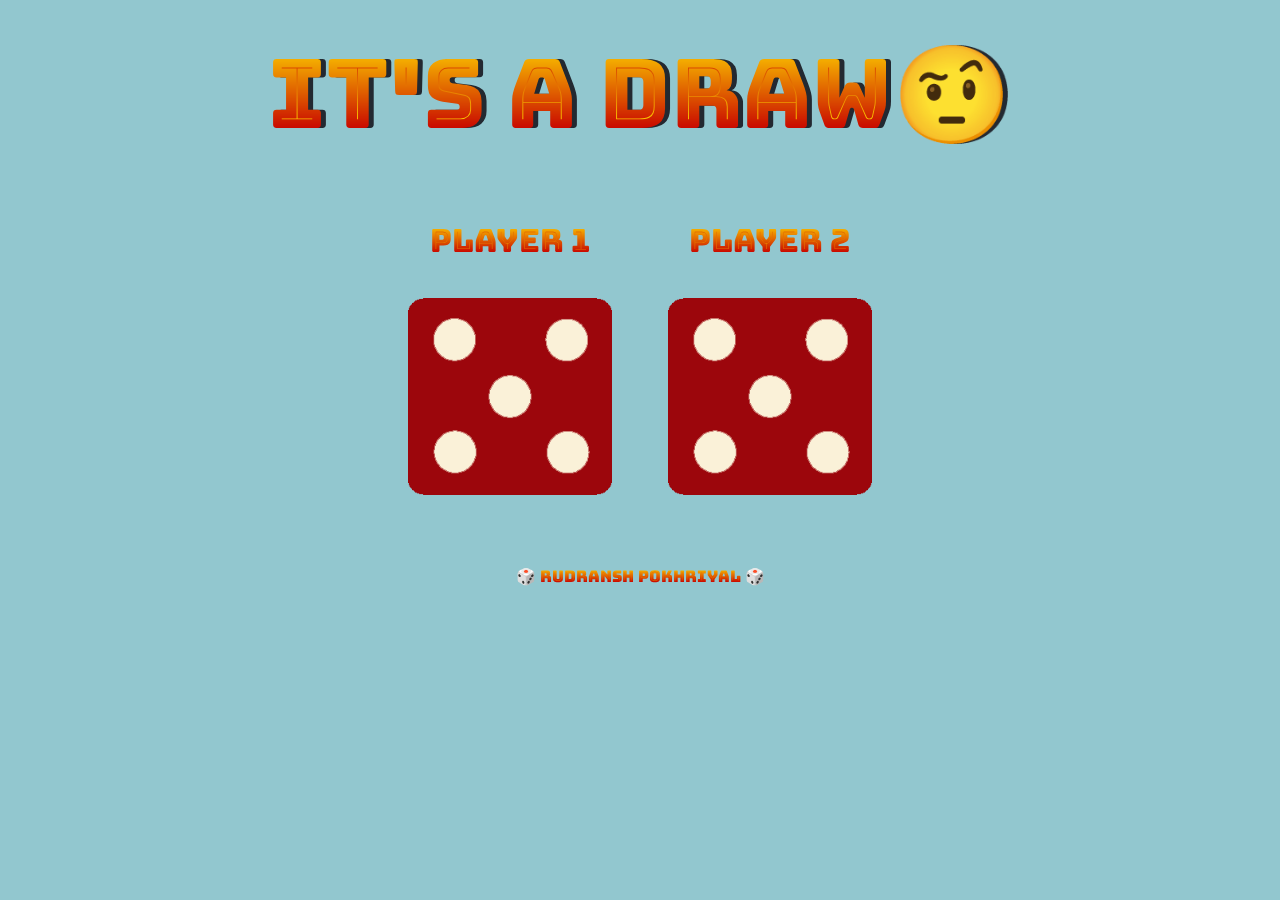
<file: index.html>
<!DOCTYPE html>
<html lang="en" dir="ltr">
  <head>
    <meta charset="utf-8" />
    <title>🎲Dice Game🎲</title>
    <link rel="stylesheet" href="styles.css" />
    <link rel="preconnect" href="https://fonts.googleapis.com">
<link rel="preconnect" href="https://fonts.gstatic.com" crossorigin>
<link href="https://fonts.googleapis.com/css2?family=Bungee+Spice&family=Libre+Baskerville&display=swap" rel="stylesheet">
  </head>
  <body>
    <div class="container">
      <h1>Refresh Me</h1>

      <div class="dice">
        <p>Player 1</p>
        <img class="img1" src="" />
      </div>

      <div class="dice">
        <p>Player 2</p>
        <img class="img2" src="" />
      </div>
    </div>
    <script src="./script.js"></script>
    <footer>🎲 Rudransh Pokhriyal 🎲</footer>
  </body>
</html>
</file>
<file: styles.css>
.container {
  width: 70%;
  margin: auto;
  text-align: center;
}

.dice {
  text-align: center;
  display: inline-block;

}

body {
  background-color:#92C7CF;
}

h1 {
  margin: 30px;
  font-family: 'Bungee Spice', cursive;
  text-shadow: 5px 0 #232931;
  font-size: 6rem;
  color: #E72929;
}

p {
  font-size: 2rem;
  color: #E72929;
  font-family: 'Bungee Spice', cursive;
}

img {
  width: 80%;
}

footer {
  margin-top: 5%;
  color:#135D66;
  text-align: center;
  font-family: 'Bungee Spice', cursive;
}
.bungee-spice-regular {
  font-family: "Bungee Spice", sans-serif;
  font-weight: 40;
  font-style: normal;
}
</file>
